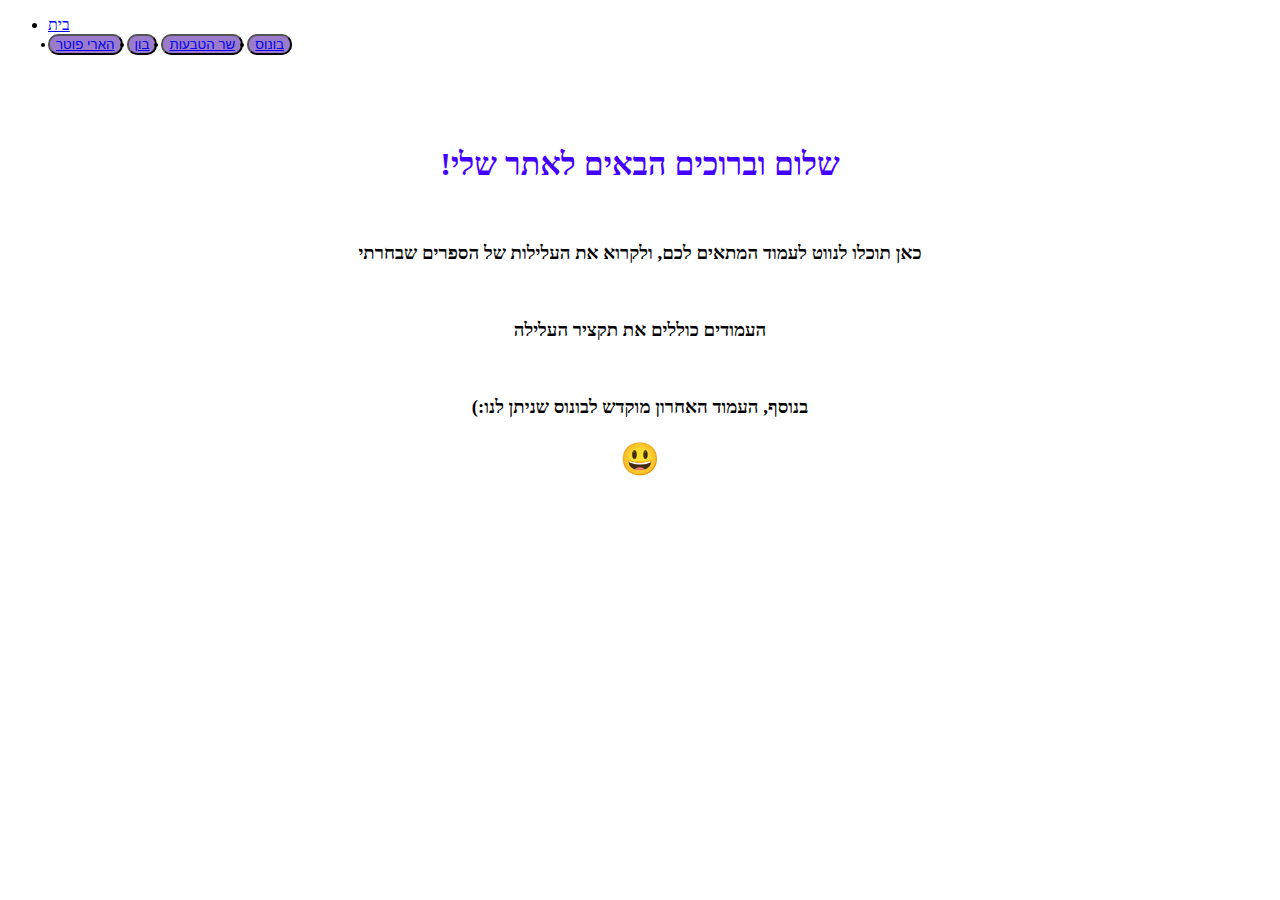
<file: Homework/Home.html>
<!DOCTYPE html>
<html lang="en">
<head>
    <meta charset="UTF-8">
    <meta http-equiv="X-UA-Compatible" content="IE=edge">
    <meta name="viewport" content="width=device-width, initial-scale=1.0">
    <title>Home</title>
    <link href="https://cdn.jsdelivr.net/npm/bootstrap@5.2.0-beta1/dist/css/bootstrap.min.css" rel="stylesheet" integrity="sha384-0evHe/X+R7YkIZDRvuzKMRqM+OrBnVFBL6DOitfPri4tjfHxaWutUpFmBp4vmVor" crossorigin="anonymous">
    <script src="https://cdn.jsdelivr.net/npm/bootstrap@5.2.0-beta1/dist/js/bootstrap.bundle.min.js" integrity="sha384-pprn3073KE6tl6bjs2QrFaJGz5/SUsLqktiwsUTF55Jfv3qYSDhgCecCxMW52nD2" crossorigin="anonymous"></script>
    <link rel="stylesheet" href="style2.css">
</head>
<body>
    
  <header class="p-3 text-bg-dark sticky-top">
    <div class="container">
      <div class="d-flex flex-wrap align-items-center justify-content-center justify-content-lg-start">
        <a href="/" class="d-flex align-items-center mb-2 mb-lg-0 text-white text-decoration-none">
        </a>
        <ul class="nav col-12 col-lg-auto me-lg-auto mb-2 justify-content-center mb-md-0">
          <li><a href="Home.html" class="nav-link px-2 text-secondary">בית</a></li>
          <button class="Harry-btn" onclick="alert('ברוכים הבאים, כאן תמצאו מידע על הארי פוטר')"><li><a href="Harry.html" class="nav-link px-2 text-white">הארי פוטר</a></li> </button>
          <button class="bon-btn" onclick="alert('ברוכים הבאים, כאן תמצאו מידע על בון')"><li><a href="Bon.html" class="nav-link px-2 text-white">בון</a></li></button>
          <button class="sar-btn" onclick="alert('ברוכים הבאים, כאן תמצאו מידע על שר הטבעות')"><li><a href="sar.html" class="nav-link px-2 text-white">שר הטבעות</a></li></button>
         <button class="Bonus-btn" onclick="alert('ברוכים הבאים לעמוד הבונוס')"> <li><a href="Bonus.html" class="nav-link px-2 text-white">בונוס</a></li> </button>
        </ul>
      </div>
    </div>
  </header>

  <br>
  <br>
  <br>
<center>
<h1 class="title">!שלום וברוכים הבאים לאתר שלי</h1>
<br>
<h3>כאן תוכלו לנווט לעמוד המתאים לכם, ולקרוא את העלילות של הספרים שבחרתי</h3>
<br>
<h3>העמודים כוללים את תקציר העלילה </h3>
<br>
<h3>(:בנוסף, העמוד האחרון מוקדש לבונוס שניתן לנו</h3>
<h1>😃</h1>
</center>

</body>
</html>
</file>
<file: Homework/style2.css>
body {
    background-image: url("https://img.freepik.com/premium-vector/aesthetic-minimal-purple-wallpaper-illustration-perfect-wallpaper-backdrop-postcard-background-your-design_565280-733.jpg?w=2000" );
   

   }

   /* The alert message box */
/* .alert {
    padding: 20px;
    background-color: #f44336; /* Red */
    /* color: white;
    margin-bottom: 15px;
  } */ 
  
  /* The close button */
  /* .closebtn {
    margin-left: 15px;
    color: white;
    font-weight: bold;
    float: right;
    font-size: 22px;
    line-height: 20px;
    cursor: pointer;
    transition: 0.3s;
  } */
  
  /* When moving the mouse over the close button */
  /* .closebtn:hover {
    color: black;
  } */

  .Bonus-btn{
    background-color: rgb(155, 123, 203);
    border-radius: 10px;
  }

  .title{
    color: rgb(68, 0, 255);
  }

  .Harry-btn{
    background-color: rgb(155, 123, 203);
    border-radius: 10px;
  }

  .bon-btn{
    background-color: rgb(155, 123, 203);
    border-radius: 10px;
  }

  .sar-btn{
    background-color: rgb(155, 123, 203);
    border-radius: 10px;
  }

  .harry1{
    text-align: right;
    margin-right: 30px;
  }

  .bon1{
    text-align: right;
    margin-right: 30px;
  }

  .sar1{
    text-align: right;
    margin-right: 30px;
  }
  #myBtn {
    position: absolute;
  }
  .container {
    position: relative;
    z-index: -1;
  }
</file>
